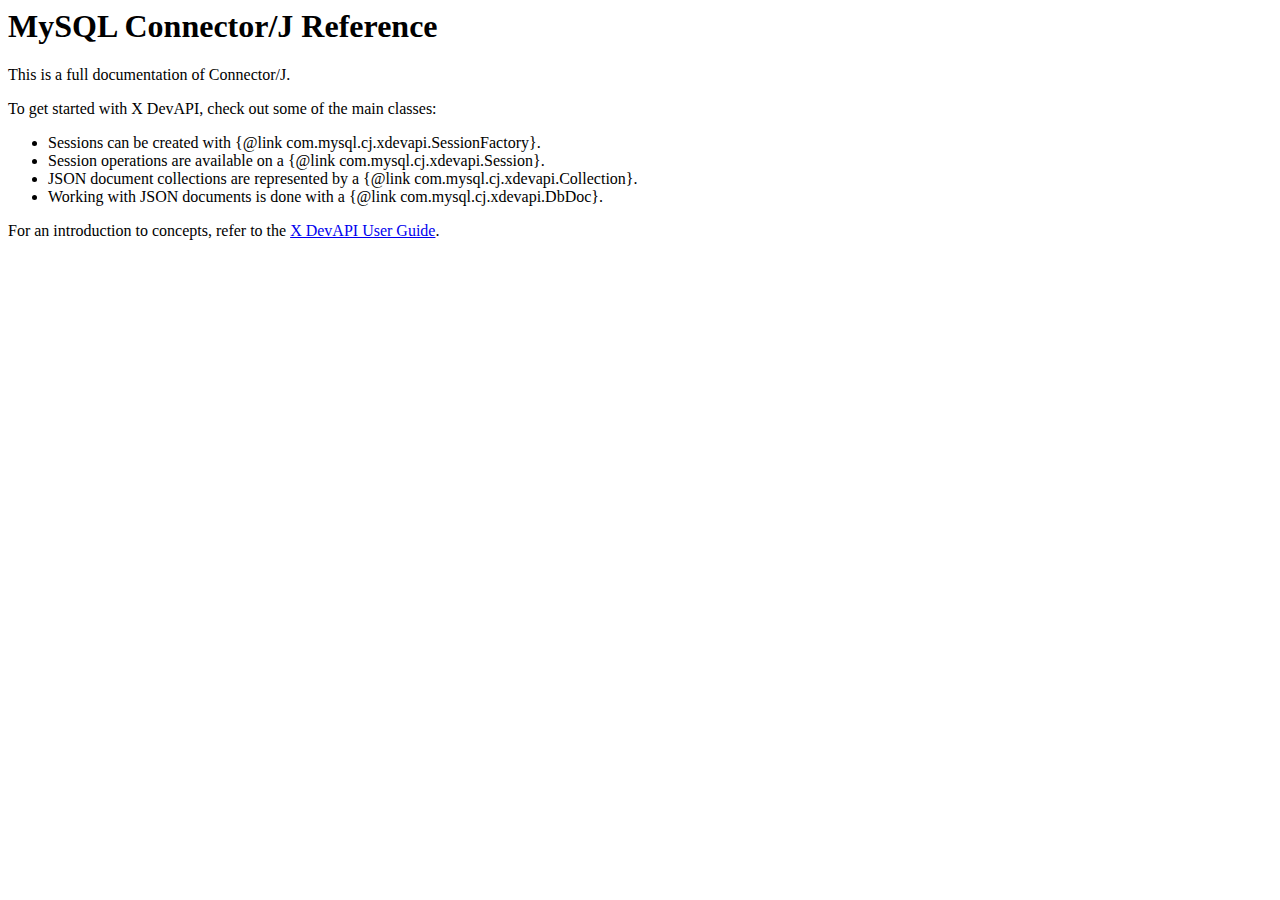
<file: PI-SENAC/projetoPI/mysql-connector-j-8.0.32/src/main/doc/connector-j-overview.html>
<body>
  <h1>MySQL Connector/J Reference</h1>

  <p>This is a full documentation of Connector/J.</p>

  <p>To get started with X DevAPI, check out some of the main classes:</p>

  <ul>
    <li>Sessions can be created with {@link com.mysql.cj.xdevapi.SessionFactory}.</li>
    <li>Session operations are available on a {@link com.mysql.cj.xdevapi.Session}.</li>
    <li>JSON document collections are represented by a {@link com.mysql.cj.xdevapi.Collection}.</li>
    <li>Working with JSON documents is done with a {@link com.mysql.cj.xdevapi.DbDoc}.</li>
  </ul>

  <p>For an introduction to concepts, refer to the <a href="http://dev.mysql.com/doc/x-devapi-userguide/en/index.html" target="_blank">X DevAPI User
      Guide</a>.</p>
</body>
</file>
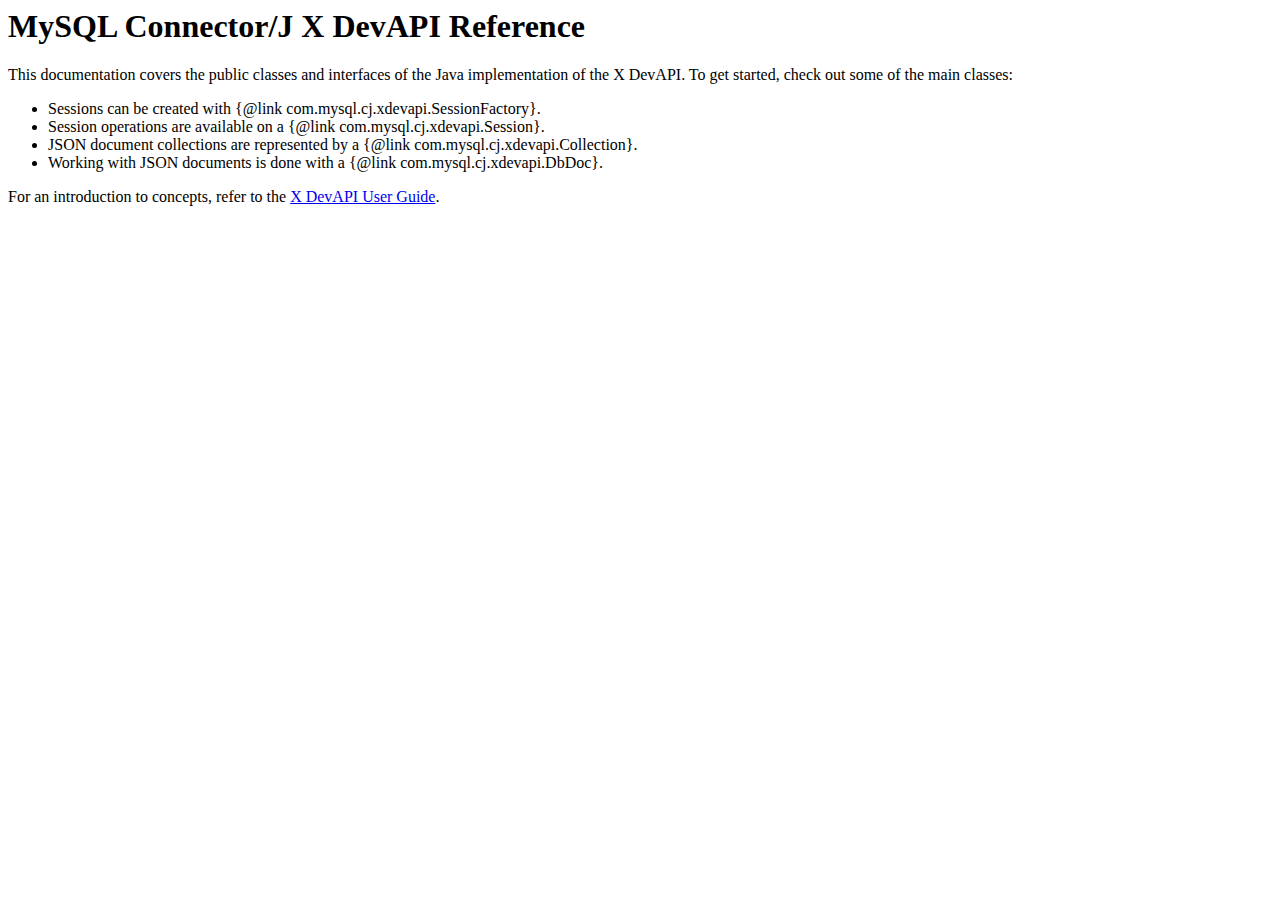
<file: PI-SENAC/projetoPI/mysql-connector-j-8.0.32/src/main/doc/mysqlx-overview.html>
<body>
  <h1>MySQL Connector/J X DevAPI Reference</h1>

  <p>This documentation covers the public classes and interfaces of the Java implementation of the X DevAPI. To get started, check out some of the main
      classes:</p>

  <ul>
    <li>Sessions can be created with {@link com.mysql.cj.xdevapi.SessionFactory}.</li>
    <li>Session operations are available on a {@link com.mysql.cj.xdevapi.Session}.</li>
    <li>JSON document collections are represented by a {@link com.mysql.cj.xdevapi.Collection}.</li>
    <li>Working with JSON documents is done with a {@link com.mysql.cj.xdevapi.DbDoc}.</li>
  </ul>

  <p>For an introduction to concepts, refer to the <a href="http://dev.mysql.com/doc/x-devapi-userguide/en/index.html" target="_blank">X DevAPI User
      Guide</a>.</p>
</body>
</file>
